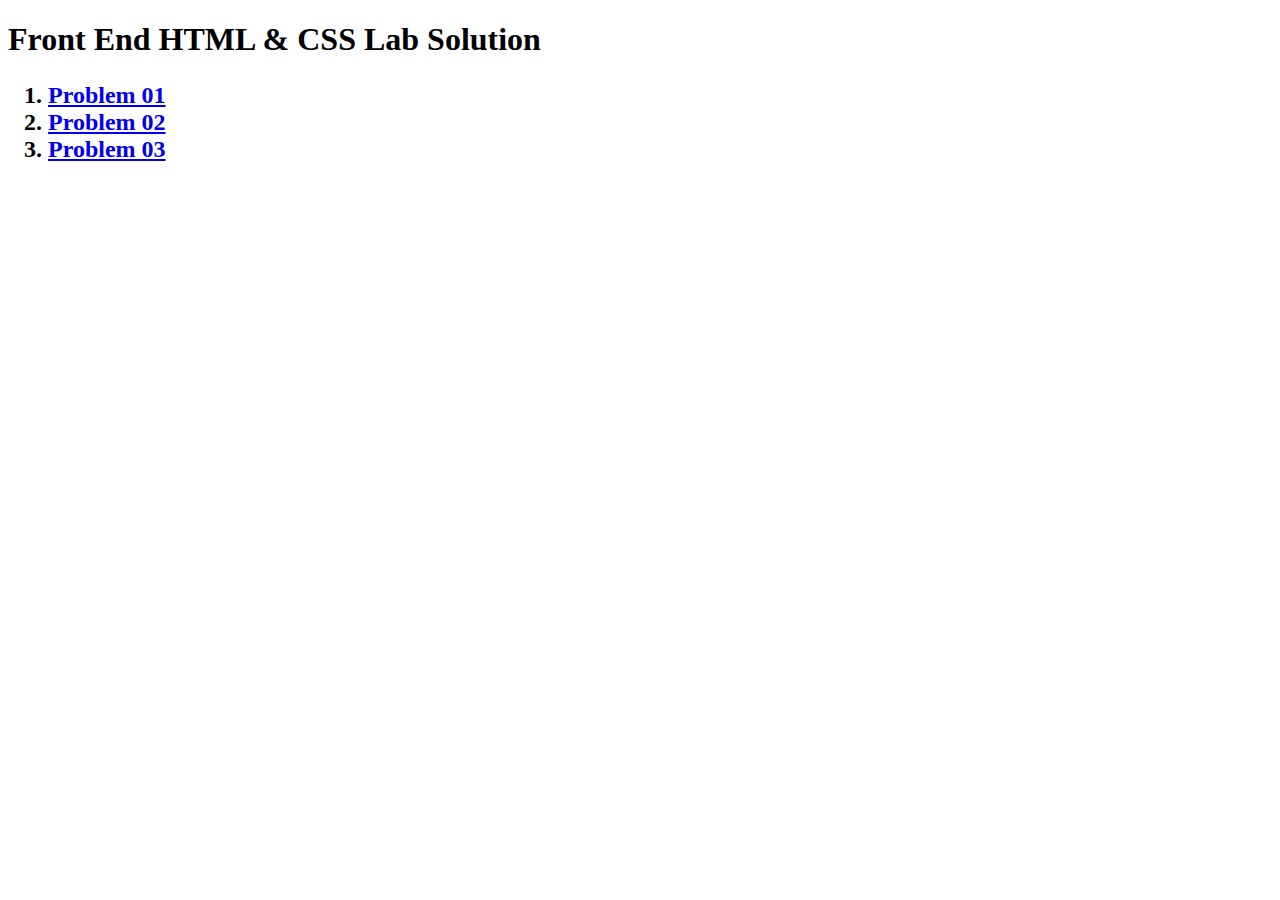
<file: FrontEndHTML&CSSLab/index.html>
<!DOCTYPE html>
<html lang="en">
<head>
	<meta charset="UTF-8">
	<meta http-equiv="X-UA-Compatible" content="IE=edge">
	<meta name="viewport" content="width=device-width, initial-scale=1.0">
	<title>Front End HTML & CSS Lab</title>
</head>
<body>
	<header>
		<h1>Front End HTML & CSS Lab Solution</h1>
	</header>
	<h2>
		<ol>
			<li>
				<a href="problems/01.html">Problem 01</a>
			</li>
			<li>
				<a href="problems/02.html">Problem 02</a>
			</li>
			<li>
				<a href="problems/03.html">Problem 03</a>
			</li>
		</ol>
	</h2>
</body>
</html>
</file>
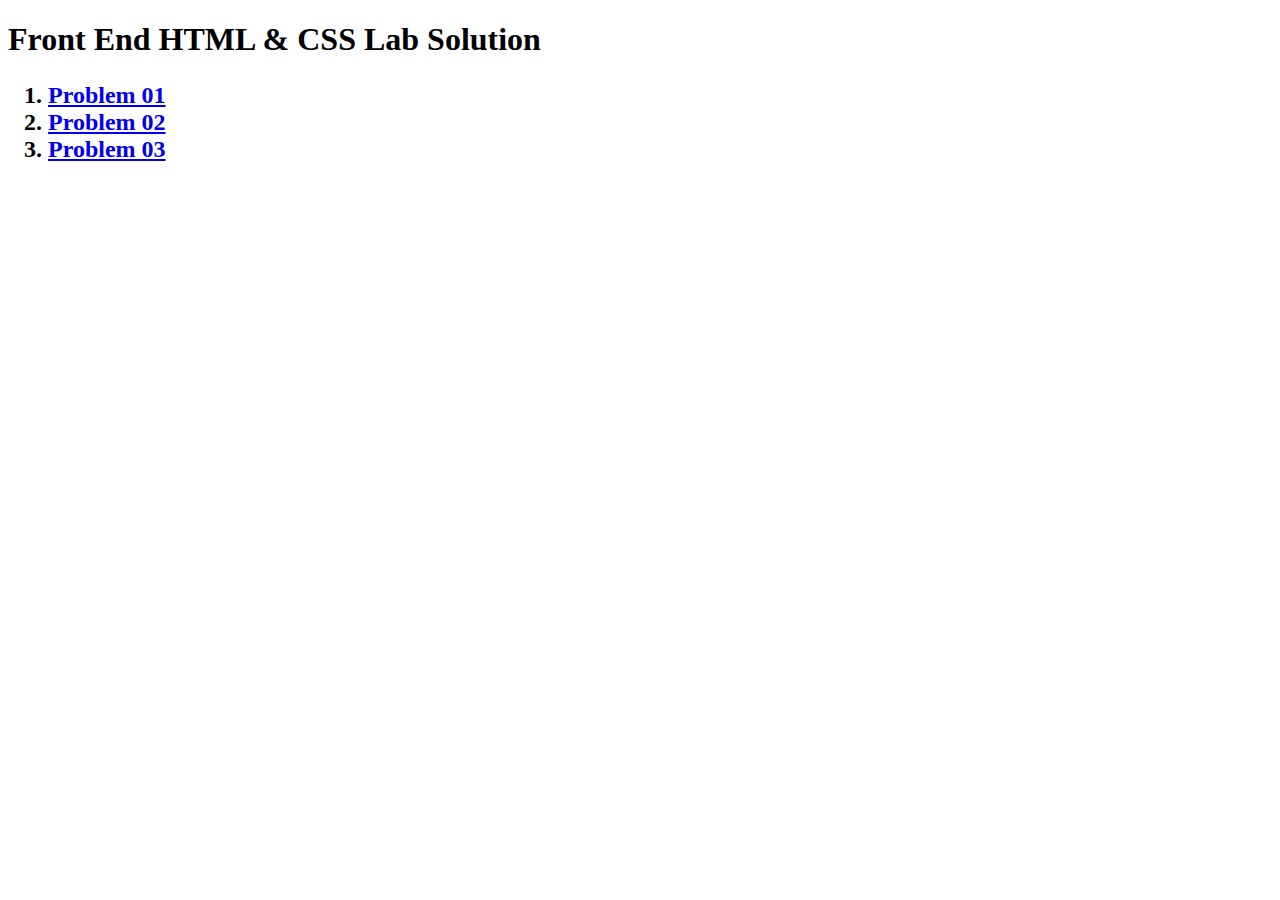
<file: FrontEndHTML&CSSLab/FrontEndHTML&CSSLab.html>
<!DOCTYPE html>
<html lang="en">
<head>
	<meta charset="UTF-8">
	<meta http-equiv="X-UA-Compatible" content="IE=edge">
	<meta name="viewport" content="width=device-width, initial-scale=1.0">
	<title>Front End HTML & CSS Lab</title>
</head>
<body>
	<header>
		<h1>Front End HTML & CSS Lab Solution</h1>
	</header>
	<h2>
		<ol>
			<li>
				<a href="Problem01.html">Problem 01</a>
			</li>
			<li>
				<a href="Problem02.html">Problem 02</a>
			</li>
			<li>
				<a href="Problem03.html">Problem 03</a>
			</li>
		</ol>
	</h2>
</body>
</html>
</file>
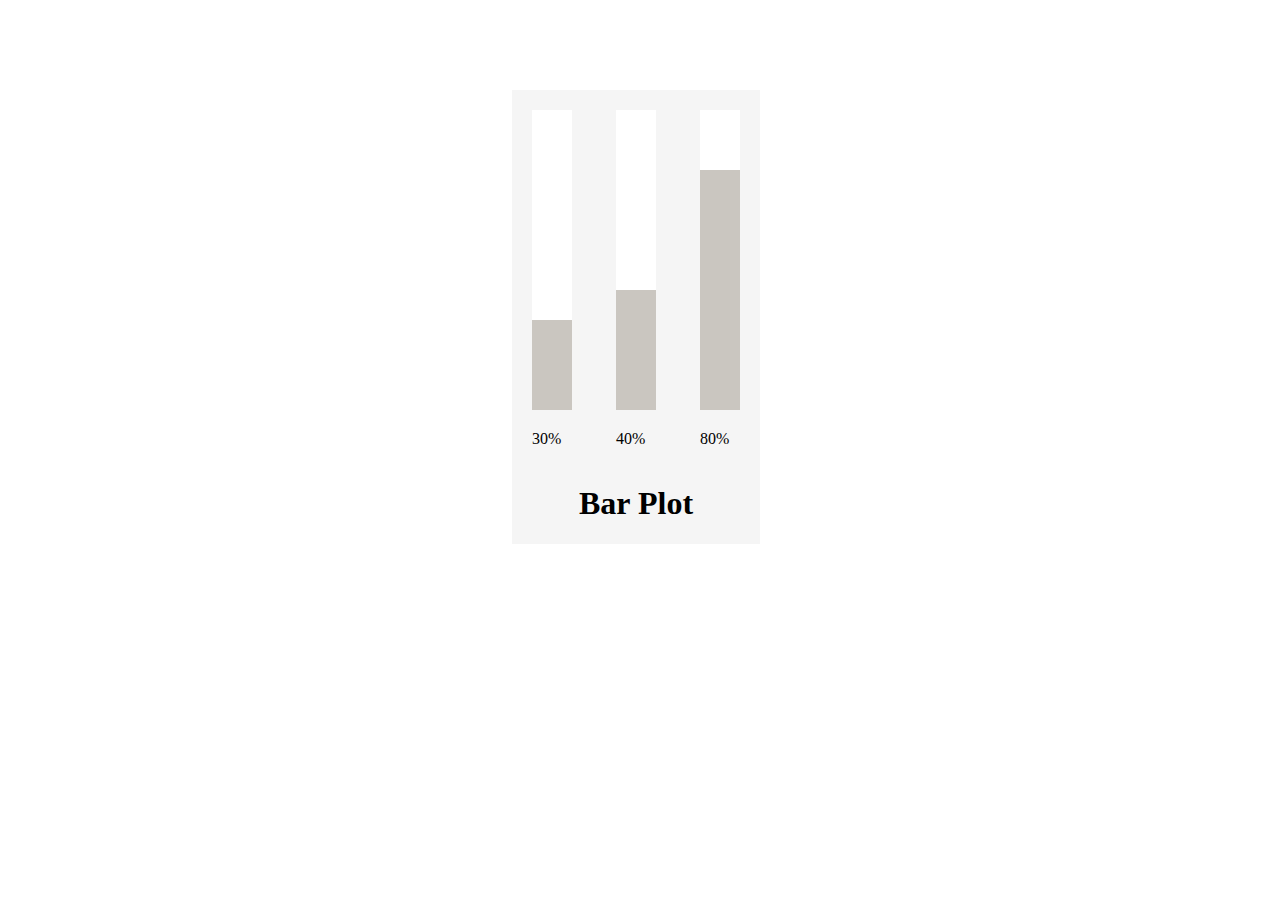
<file: FrontEndHTML&CSSLab/Problem02.html>
<!DOCTYPE html>
<html lang="en">
<head>
	<meta charset="UTF-8">
	<meta http-equiv="X-UA-Compatible" content="IE=edge">
	<meta name="viewport" content="width=device-width, initial-scale=1.0">
	<link rel="stylesheet" href="Style02.css">
	<title>Problem 02</title>
</head>
<body>
	<section class="barsection">
		<article>
			<div>
				<article id="bar01"></article>
			</div>
			<p>30%</p>
		</article>
		<article>
			<div>
				<article id="bar02"></article>
			</div>
			<p>40%</p>
		</article>
		<article>
			<div>
				<article id="bar03"></article>
			</div>
			<p>80%</p>
		</article>
		<h1>Bar Plot</h1>
	</section>
</body>
</html>
</file>
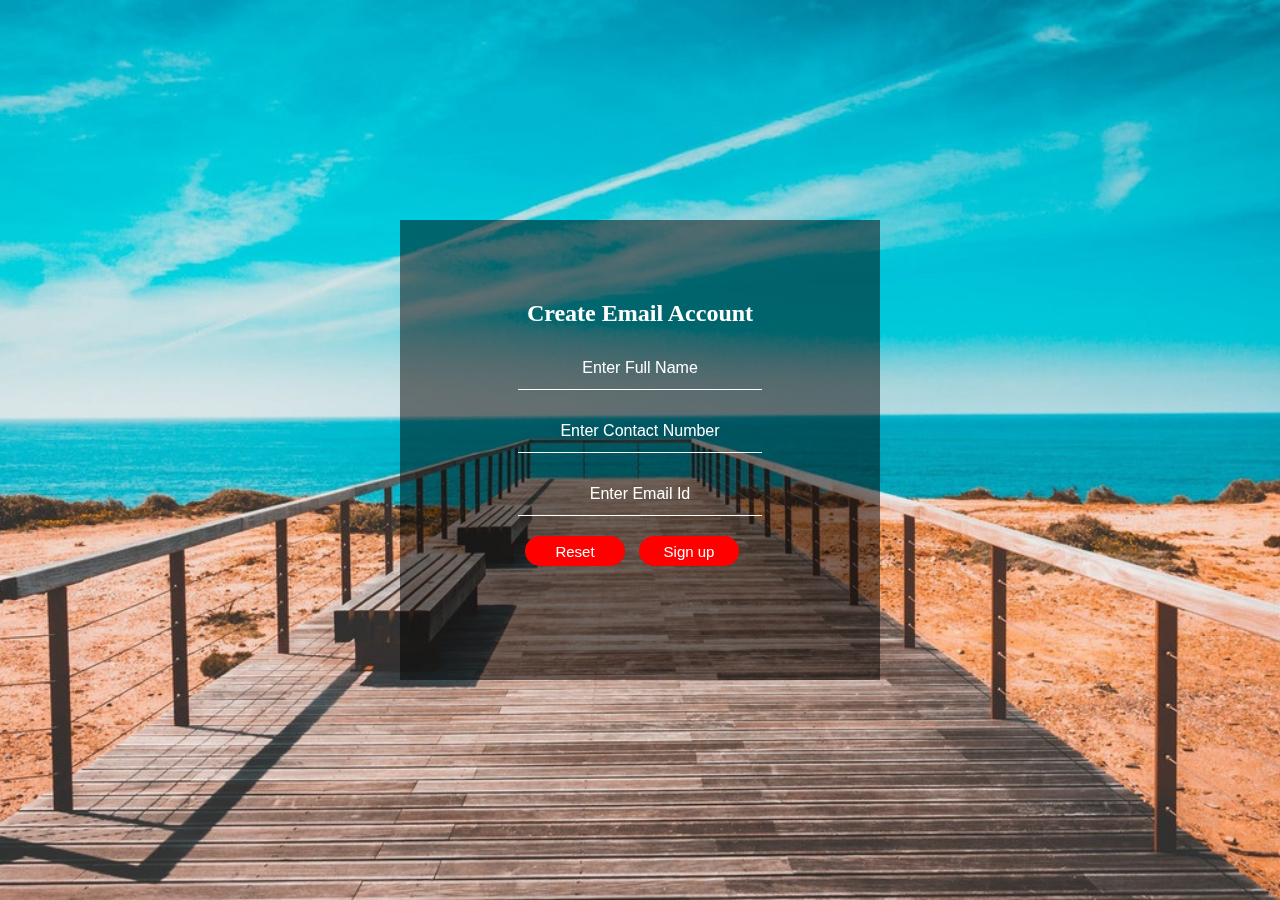
<file: FrontEndHTML&CSSLab/Problem03.html>
<!DOCTYPE html>
<html lang="en">
<head>
	<meta charset="UTF-8">
	<meta http-equiv="X-UA-Compatible" content="IE=edge">
	<meta name="viewport" content="width=device-width, initial-scale=1.0">
	<link rel="stylesheet" href="Style03.css">
	<title>Problem 03</title>
</head>
<body>
	<div class="email-form">
		<h2>Create Email Account</h2>
		<form action="">
			<p>
				<input placeholder="Enter Full Name" type="text">
			</p>
			<p>
				<input placeholder="Enter Contact Number" type="text">
			</p>
			<p>
				<input placeholder="Enter Email Id" type="text">
			</p>
			<span>
				<input type="reset" value="Reset">
			</span>
			<span>
				<input type="submit" value="Sign up">
			</span>
		</form>
	</div>
</body>
</html>
</file>
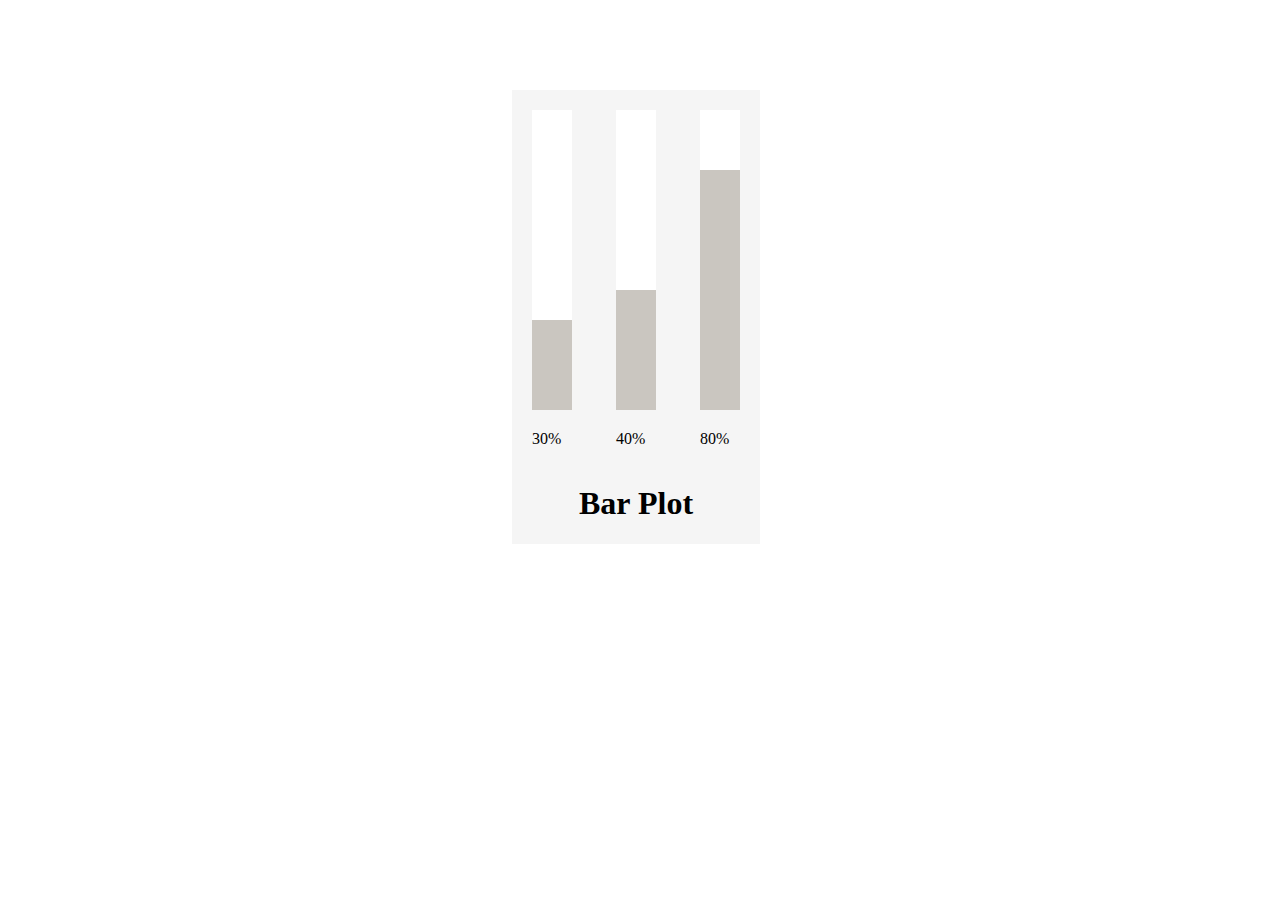
<file: FrontEndHTML&CSSLab/problems/02.html>
<!DOCTYPE html>
<html lang="en">
<head>
	<meta charset="UTF-8">
	<meta http-equiv="X-UA-Compatible" content="IE=edge">
	<meta name="viewport" content="width=device-width, initial-scale=1.0">
	<link rel="stylesheet" href="../css/02.css">
	<title>Problem 02</title>
</head>
<body>
	<section class="barsection">
		<article>
			<div>
				<article id="bar01"></article>
			</div>
			<p>30%</p>
		</article>
		<article>
			<div>
				<article id="bar02"></article>
			</div>
			<p>40%</p>
		</article>
		<article>
			<div>
				<article id="bar03"></article>
			</div>
			<p>80%</p>
		</article>
		<h1>Bar Plot</h1>
	</section>
</body>
</html>
</file>
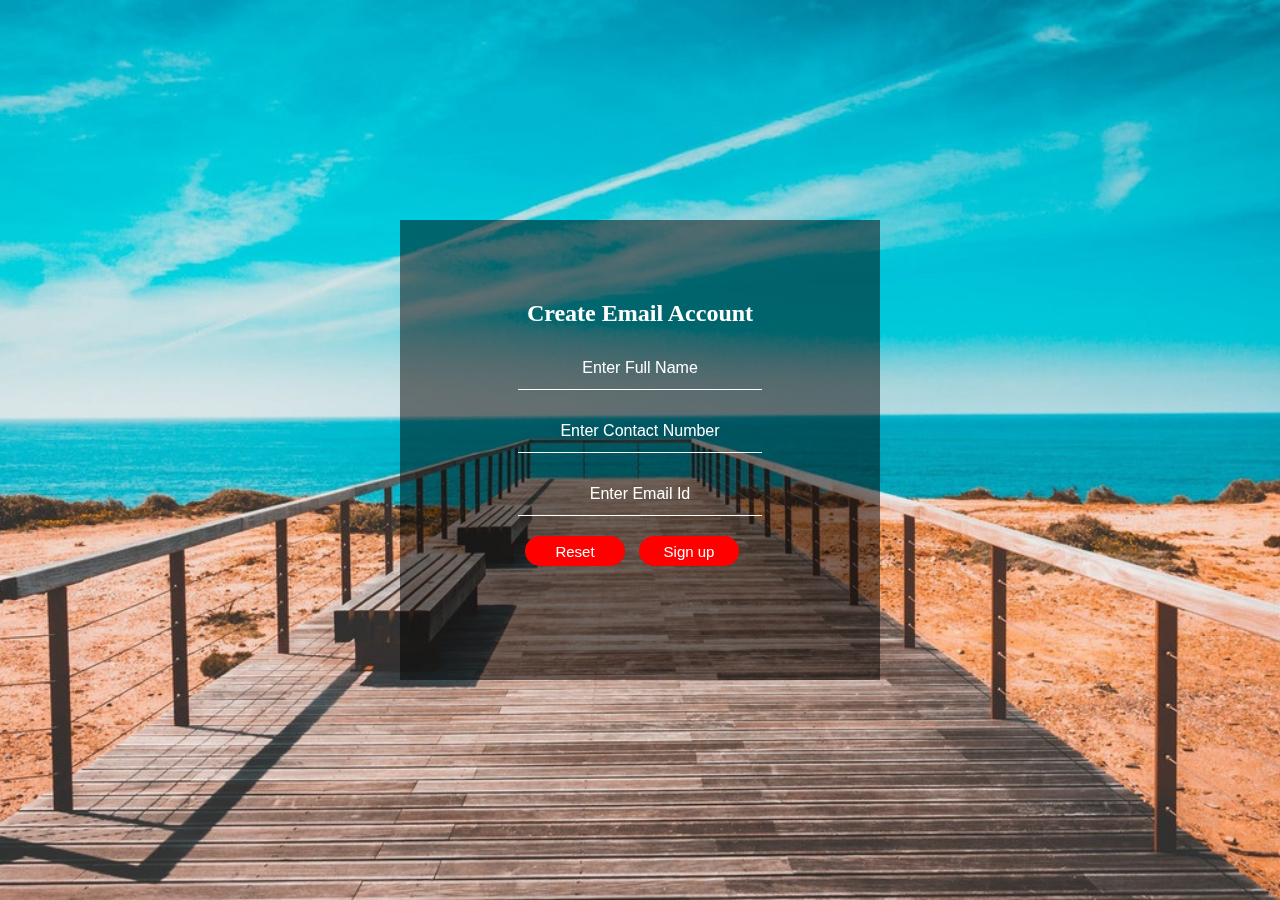
<file: FrontEndHTML&CSSLab/problems/03.html>
<!DOCTYPE html>
<html lang="en">
<head>
	<meta charset="UTF-8">
	<meta http-equiv="X-UA-Compatible" content="IE=edge">
	<meta name="viewport" content="width=device-width, initial-scale=1.0">
	<link rel="stylesheet" href="../css/03.css">
	<title>Problem 03</title>
</head>
<body>
	<div class="email-form">
		<h2>Create Email Account</h2>
		<form action="">
			<p>
				<input placeholder="Enter Full Name" type="text">
			</p>
			<p>
				<input placeholder="Enter Contact Number" type="text">
			</p>
			<p>
				<input placeholder="Enter Email Id" type="text">
			</p>
			<span>
				<input type="reset" value="Reset">
			</span>
			<span>
				<input type="submit" value="Sign up">
			</span>
		</form>
	</div>
</body>
</html>
</file>
<file: FrontEndHTML&CSSLab/Style02.css>
body {
	margin: 0;
	padding: 0;
}
.barsection {
	background-color: whitesmoke;
	position: absolute;
	top: 10%;
	left: 40%;
}
.barsection article {
	display: inline-block;
}
p {
	padding-left: 20px;
}
h1 {
	text-align: center;
}
div {
	width: 40px;
	height: 300px;
	margin: 20px;
	background-color: rgb(202, 198, 192);
}
#bar01 {
	width: 100%;
	height: 70%;
	background-color: white;
	animation-name: barplot01;
	animation-duration: 3s;
	animation-iteration-count: 1;
}
@keyframes barplot01 {
	0% {
		height: 100%;
		background-color: white;
	}
	100% {
		height: 70%;
		background-color: white;
	}
}
#bar02 {
	width: 100%;
	height: 60%;
	background-color: white;
	animation-name: barplot02;
	animation-duration: 3s;
	animation-iteration-count: 1;
}
@keyframes barplot02 {
	0% {
		height: 100%;
		background-color: white;
	}
	100% {
		height: 60%;
		background-color: white;
	}
}
#bar03 {
	width: 100%;
	height: 20%;
	background-color: white;
	animation-name: barplot03;
	animation-duration: 3s;
	animation-iteration-count: 1;
}
@keyframes barplot03 {
	0% {
		height: 100%;
		background-color: white;
	}
	100% {
		height: 20%;
		background-color: white;
	}
}
</file>
<file: FrontEndHTML&CSSLab/Style03.css>
body {
	margin: 0;
	padding: 0;
}
body:before {
	content: '';
	position: fixed;
	width: 100vw;
	height: 100vh;
	background-image: url(bg-image.jpg);
	background-position: center center;
	background-repeat: no-repeat;
	background-attachment: fixed;
	background-size: cover;
}
.email-form {
	position: absolute;
	top: 50%;
	left: 50%;
	transform: translate(-50%, -50%);
	width: 400px;
	height: 300px;
	padding: 80px 40px;
	background: rgba(0, 0, 0, 0.5);
}
.email-form h2 {
	margin: 0;
	padding: 0 0 20px;
	color: #fff;
	text-align: center;
}
.email-form p {
	margin: 0;
	padding: 0;
	font-weight: bold;
	color: #fff;
	text-align: center;
}
.email-form span {
	position: relative;
	left: 20%;
	padding: 0 5px 0;
}
.email-form input {
	margin-bottom: 20px;
	text-align: center;
}
.email-form input::placeholder {
	color: #fff;
	opacity: 1;
}
.email-form input[type=text] {
	width: 60%;
	border: none;
	border-bottom: 1px solid #fff;
	background: transparent;
	outline: none;
	height: 40px;
	color: #fff;
	font-size: 16px;
}
.email-form input[type=text]:hover {
	border: none;
	border-bottom: 1px solid #fff;
	background: rgba(100, 125, 150, 0.9);
	outline: none;
	height: 40px;
	color: #fff;
	font-size: 16px;
}
.email-form input[type=reset], .email-form input[type=submit] {
	width: 25%;
	height: 30px;
	color: #fff;
	font-size: 15px;
	background: red;
	cursor: pointer;
	border-radius: 25px;
	border: none;
	outline: none;
}
.email-form input[type=reset]:hover, .email-form input[type=submit]:hover {
	height: 35px;
	color: #fff;
	font-size: 20px;
	background: red;
	cursor: pointer;
	border-radius: 25px;
	border: none;
	outline: none;
}
.email-form a {
	color: #fff;
	font-size: 14px;
	font-weight: bold;
}
</file>
<file: FrontEndHTML&CSSLab/css/02.css>
body {
	margin: 0;
	padding: 0;
}
.barsection {
	background-color: whitesmoke;
	position: absolute;
	top: 10%;
	left: 40%;
}
.barsection article {
	display: inline-block;
}
p {
	padding-left: 20px;
}
h1 {
	text-align: center;
}
div {
	width: 40px;
	height: 300px;
	margin: 20px;
	background-color: rgb(202, 198, 192);
}
#bar01 {
	width: 100%;
	height: 70%;
	background-color: white;
	animation-name: barplot01;
	animation-duration: 3s;
	animation-iteration-count: 1;
}
@keyframes barplot01 {
	0% {
		height: 100%;
		background-color: white;
	}
	100% {
		height: 70%;
		background-color: white;
	}
}
#bar02 {
	width: 100%;
	height: 60%;
	background-color: white;
	animation-name: barplot02;
	animation-duration: 3s;
	animation-iteration-count: 1;
}
@keyframes barplot02 {
	0% {
		height: 100%;
		background-color: white;
	}
	100% {
		height: 60%;
		background-color: white;
	}
}
#bar03 {
	width: 100%;
	height: 20%;
	background-color: white;
	animation-name: barplot03;
	animation-duration: 3s;
	animation-iteration-count: 1;
}
@keyframes barplot03 {
	0% {
		height: 100%;
		background-color: white;
	}
	100% {
		height: 20%;
		background-color: white;
	}
}
</file>
<file: FrontEndHTML&CSSLab/css/03.css>
body {
	margin: 0;
	padding: 0;
}
body:before {
	content: '';
	position: fixed;
	width: 100vw;
	height: 100vh;
	background-image: url(../images/bg-image.jpg);
	background-position: center center;
	background-repeat: no-repeat;
	background-attachment: fixed;
	background-size: cover;
}
.email-form {
	position: absolute;
	top: 50%;
	left: 50%;
	transform: translate(-50%, -50%);
	width: 400px;
	height: 300px;
	padding: 80px 40px;
	background: rgba(0, 0, 0, 0.5);
}
.email-form h2 {
	margin: 0;
	padding: 0 0 20px;
	color: #fff;
	text-align: center;
}
.email-form p {
	margin: 0;
	padding: 0;
	font-weight: bold;
	color: #fff;
	text-align: center;
}
.email-form span {
	position: relative;
	left: 20%;
	padding: 0 5px 0;
}
.email-form input {
	margin-bottom: 20px;
	text-align: center;
}
.email-form input::placeholder {
	color: #fff;
	opacity: 1;
}
.email-form input[type=text] {
	width: 60%;
	border: none;
	border-bottom: 1px solid #fff;
	background: transparent;
	outline: none;
	height: 40px;
	color: #fff;
	font-size: 16px;
}
.email-form input[type=text]:hover {
	border: none;
	border-bottom: 1px solid #fff;
	background: rgba(100, 125, 150, 0.9);
	outline: none;
	height: 40px;
	color: #fff;
	font-size: 16px;
}
.email-form input[type=reset], .email-form input[type=submit] {
	width: 25%;
	height: 30px;
	color: #fff;
	font-size: 15px;
	background: red;
	cursor: pointer;
	border-radius: 25px;
	border: none;
	outline: none;
}
.email-form input[type=reset]:hover, .email-form input[type=submit]:hover {
	height: 35px;
	color: #fff;
	font-size: 20px;
	background: red;
	cursor: pointer;
	border-radius: 25px;
	border: none;
	outline: none;
}
.email-form a {
	color: #fff;
	font-size: 14px;
	font-weight: bold;
}
</file>
